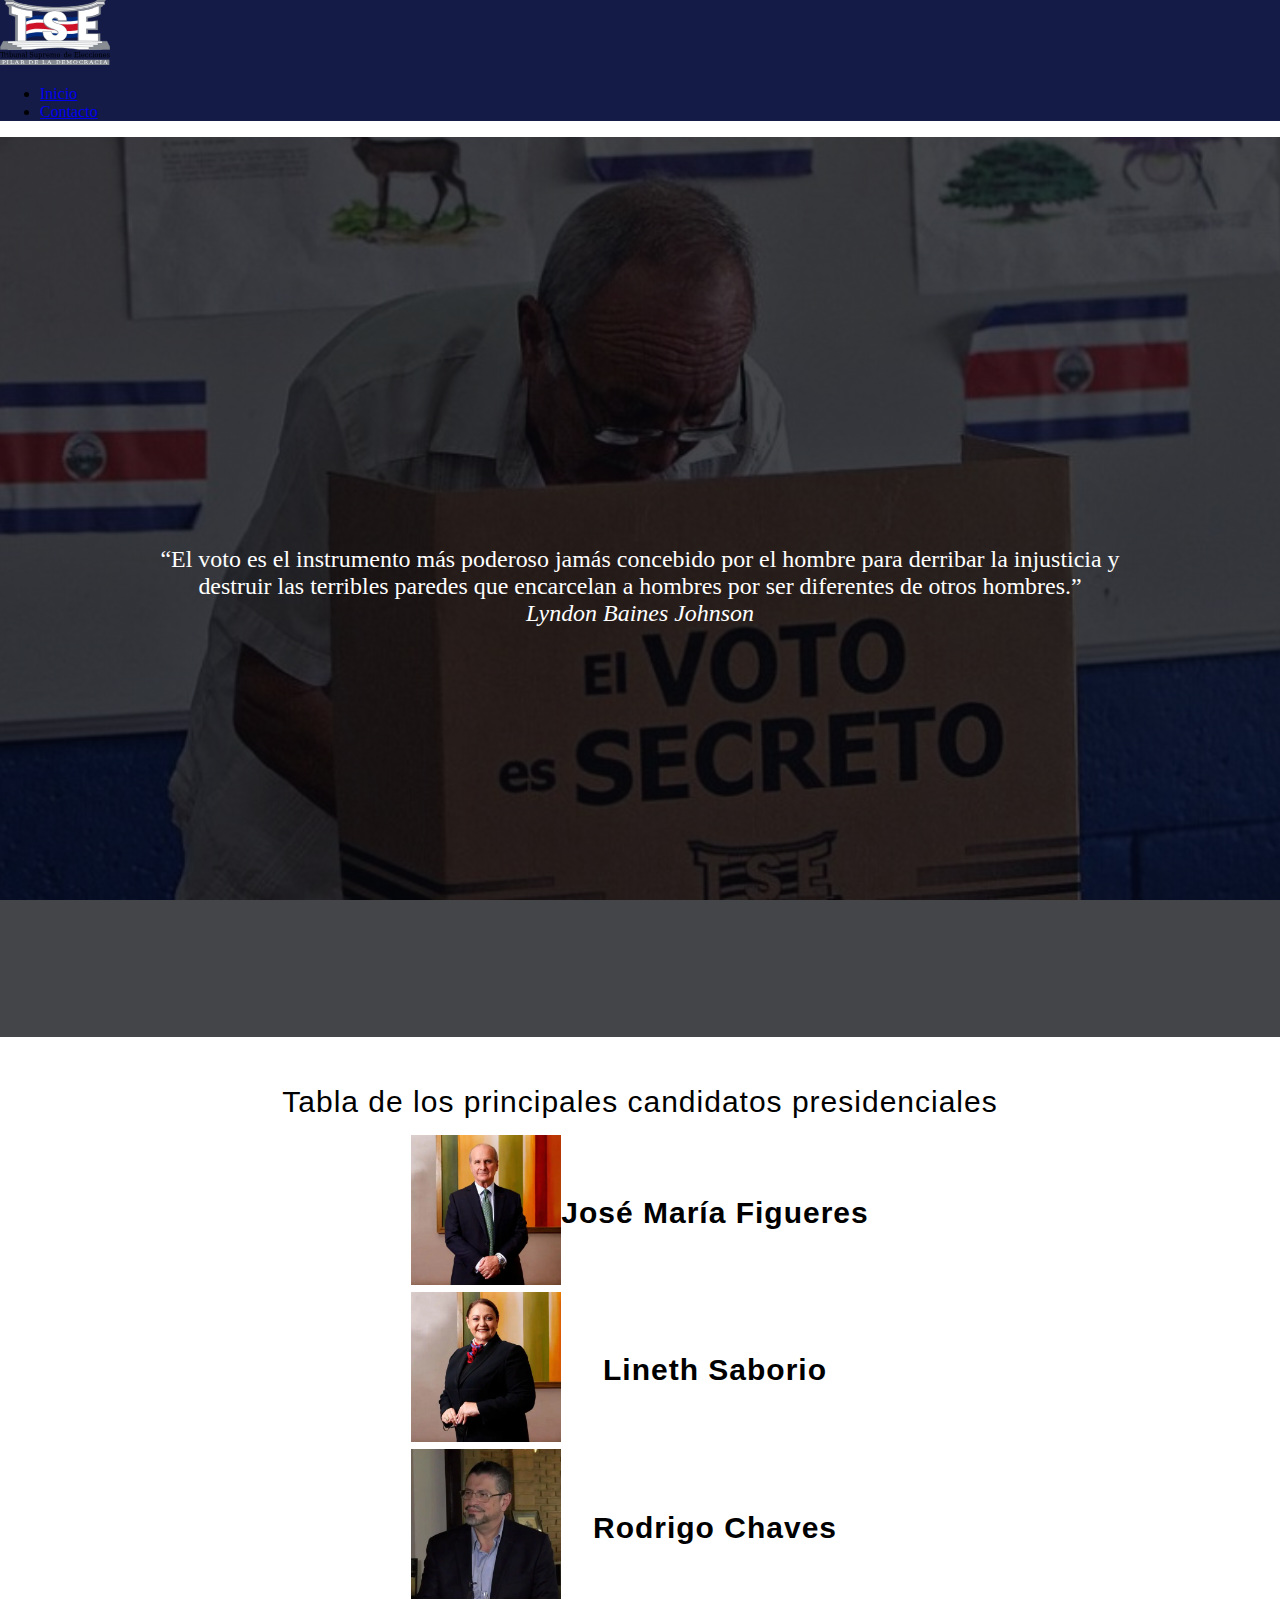
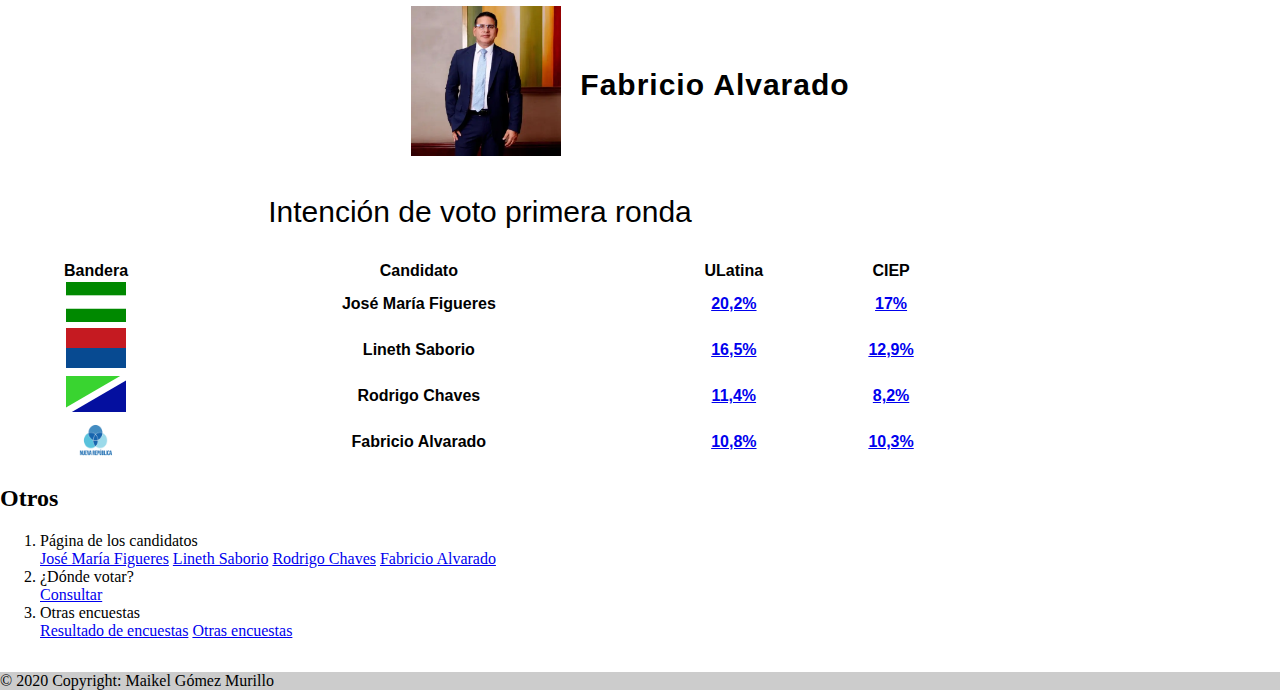
<file: index.html>
<!DOCTYPE html>
<html lang="en">
  <head>
    <meta charset="utf-8" />
    <meta name="viewport" content="width=device-width, initial-scale=1" />
    <meta
      name="description"
      content="Descripción de los candidatos por la presidencia de Costa Rica para el periodo 2022 así como tambien el resultado de encuestas de intención de voto"
    />
    <meta name="author" content="Maikel Gomez Murillo" />
    <link rel="icon" href="img/tribunallogo.svg" />
    <title>Eleciones Presidenciales</title>
    <link
      href="https://cdn.jsdelivr.net/npm/bootstrap@5.2.1/dist/css/bootstrap.min.css"
      rel="stylesheet"
      integrity="sha384-iYQeCzEYFbKjA/T2uDLTpkwGzCiq6soy8tYaI1GyVh/UjpbCx/TYkiZhlZB6+fzT"
      crossorigin="anonymous"
    />
    <link rel="stylesheet" href="./css/style.css" />
  </head>
  <body>
    <header id="header container-fluid">
      <nav class="navbar navbar-expand-sm">
        <div class="container-fluid">
          <img src="img/tribunallogo.svg" alt="" width="110" />

          <ul class="navbar-nav">
            <li class="nav-item">
              <a href="index.html" class="nav-link text-white">Inicio</a>
            </li>
            <li class="nav-item">
              <a href="index.html#footer" class="nav-link text-white"
                >Contacto</a
              >
            </li>
          </ul>
        </div>
      </nav>
    </header>

    <main>
      <div class="container-fluid container-hero bg-blue">
        <div class="hero-image row">
          <div class="wrap-texto col">
            <blockquote
              cite="https://www.mundifrases.com/tema/voto/"
              class="frase"
            >
              “El voto es el instrumento más poderoso jamás concebido por el
              hombre para derribar la injusticia y destruir las terribles
              paredes que encarcelan a hombres por ser diferentes de otros
              hombres.”
            </blockquote>
            <cite class="frase">Lyndon Baines Johnson</cite>
          </div>
        </div>
      </div>

      <div
        class="container-sm container-candidatos w-100 d-flex justify-content-center"
      >
        <div class="table">
          <table class="table-responsive table-candidatos">
            <caption>
              Tabla de los principales candidatos presidenciales
            </caption>
            <tbody>
              <tr>
                <th>
                  <img src="./img/josemariafigueres.webp" alt="" width="150" />
                </th>
                <th>José María Figueres</th>
              </tr>

              <tr>
                <th>
                  <img src="./img/lineth.webp" alt="" width="150" />
                </th>
                <th>Lineth Saborio</th>
              </tr>

              <tr>
                <th>
                  <img src="img/rodrigochaves.webp" alt="" width="150" />
                </th>
                <th>Rodrigo Chaves</th>
              </tr>

              <tr>
                <th>
                  <img src="./img/fabricioalvarado.webp" alt="" width="150" />
                </th>
                <th>Fabricio Alvarado</th>
              </tr>
            </tbody>
          </table>
        </div>
      </div>

      <div
        class="container container-encuesta w-100 d-flex justify-content-center"
      >
        <table class="table table-encuesta">
          <caption>
            Intención de voto primera ronda
          </caption>
          <thead class="table-dark">
            <tr>
              <th scope="col">Bandera</th>
              <th scope="col">Candidato</th>
              <th scope="col">ULatina</th>
              <th scope="col">CIEP</th>
            </tr>
          </thead>
          <tbody>
            <tr>
              <th scope="row">
                <img
                  src="./img/banderaliberacion.png"
                  alt=""
                  width="60"
                  height="40"
                />
              </th>
              <th>José María Figueres</th>
              <th>
                <a
                  href="https://www.ulatina.ac.cr/area-de-investigacion/grupos-de-investigacion/centro-medicion-de-opinion/intencion-voto-2022"
                  target="_blank"
                  rel=""
                  >20,2%</a
                >
              </th>
              <th>
                <a
                  href="https://www.ucr.ac.cr/noticias/2022/02/02/encuesta-ciep-ucr-revela-menor-indecision-y-confirma-proyecciones-sobre-aspirantes-a-segunda-ronda.html"
                  target="_blank"
                  rel=""
                  >17%</a
                >
              </th>
            </tr>

            <tr>
              <th scope="row">
                <img
                  src="./img/banderasocialcristiana.png"
                  alt=""
                  width="60"
                  height="40"
                />
              </th>
              <th>Lineth Saborio</th>
              <th>
                <a
                  href="https://www.ulatina.ac.cr/area-de-investigacion/grupos-de-investigacion/centro-medicion-de-opinion/intencion-voto-2022"
                  target="_blank"
                  rel=""
                  >16,5%</a
                >
              </th>
              <th>
                <a
                  href="https://www.ucr.ac.cr/noticias/2022/02/02/encuesta-ciep-ucr-revela-menor-indecision-y-confirma-proyecciones-sobre-aspirantes-a-segunda-ronda.html"
                  target="_blank"
                  rel=""
                  >12,9%</a
                >
              </th>
            </tr>

            <tr>
              <th>
                <img
                  src="./img/banderaprogresosocial.svg"
                  alt=""
                  width="60"
                  height="40"
                />
              </th>
              <th>Rodrigo Chaves</th>
              <th>
                <a
                  href="https://www.ulatina.ac.cr/area-de-investigacion/grupos-de-investigacion/centro-medicion-de-opinion/intencion-voto-2022"
                  target="_blank"
                  rel=""
                  >11,4%</a
                >
              </th>
              <th>
                <a
                  href="https://www.ucr.ac.cr/noticias/2022/02/02/encuesta-ciep-ucr-revela-menor-indecision-y-confirma-proyecciones-sobre-aspirantes-a-segunda-ronda.html"
                  target="_blank"
                  rel=""
                  >8,2%</a
                >
              </th>
            </tr>

            <tr>
              <th>
                <img
                  src="./img/banderanuevarepublica.png"
                  alt=""
                  width="60"
                  height="40"
                />
              </th>
              <th>Fabricio Alvarado</th>
              <th>
                <a
                  href="https://www.ulatina.ac.cr/area-de-investigacion/grupos-de-investigacion/centro-medicion-de-opinion/intencion-voto-2022"
                  target="_blank"
                  rel=""
                  >10,8%</a
                >
              </th>
              <th>
                <a
                  href="https://www.ucr.ac.cr/noticias/2022/02/02/encuesta-ciep-ucr-revela-menor-indecision-y-confirma-proyecciones-sobre-aspirantes-a-segunda-ronda.html"
                  target="_blank"
                  rel=""
                  >10,3%</a
                >
              </th>
            </tr>
          </tbody>
        </table>
      </div>

      <div class="container container-lista w-75">
        <h2>Otros</h2>

        <ol class="list-group list-group-numbered w-100 lista-otros">
          <li
            class="list-group-item d-flex justify-content-between align-items-start"
          >
            <div class="ms-2 me-auto">
              <div class="fw-bold">Página de los candidatos</div>
              <a href="figueres.html" target="_blank" rel="" class="nav-link"
                >José María Figueres</a
              >
              <a href="lineth.html" target="_blank" rel="" class="nav-link"
                >Lineth Saborio</a
              >
              <a href="rodrigo.html" target="_blank" rel="" class="nav-link"
                >Rodrigo Chaves</a
              >
              <a href="fabricio.html" target="_blank" rel="" class="nav-link"
                >Fabricio Alvarado</a
              >
            </div>
          </li>
          <li
            class="list-group-item d-flex justify-content-between align-items-start"
          >
            <div class="ms-2 me-auto">
              <div class="fw-bold">¿Dónde votar?</div>
              <a
                href="https://www.tse.go.cr/dondevotar/"
                target="_blank"
                rel=""
                class="nav-link"
                >Consultar</a
              >
            </div>
          </li>
          <li
            class="list-group-item d-flex justify-content-between align-items-start"
          >
            <div class="ms-2 me-auto">
              <div class="fw-bold">Otras encuestas</div>
              <a
                href="encuestas.html"
                target="_blank"
                rel="noopener noreferrer"
                class="nav-link"
                >Resultado de encuestas</a
              >
              <a
                href="https://es.wikipedia.org/wiki/Anexo:Sondeos_de_las_elecciones_presidenciales_de_Costa_Rica_de_2022"
                target="_blank"
                class="nav-link"
                >Otras encuestas</a
              >
            </div>
          </li>
        </ol>
      </div>
    </main>

    <footer id="footer" class="bg-light text-center text-lg-start">
      <div class="text-center p-3" style="background-color: rgba(0, 0, 0, 0.2)">
        © 2020 Copyright:
        <span class="text-dark">Maikel Gómez Murillo</span>
      </div>
    </footer>

    <script
      src="https://cdn.jsdelivr.net/npm/bootstrap@5.2.1/dist/js/bootstrap.bundle.min.js"
      integrity="sha384-u1OknCvxWvY5kfmNBILK2hRnQC3Pr17a+RTT6rIHI7NnikvbZlHgTPOOmMi466C8"
      crossorigin="anonymous"
    ></script>
  </body>
</html>
</file>
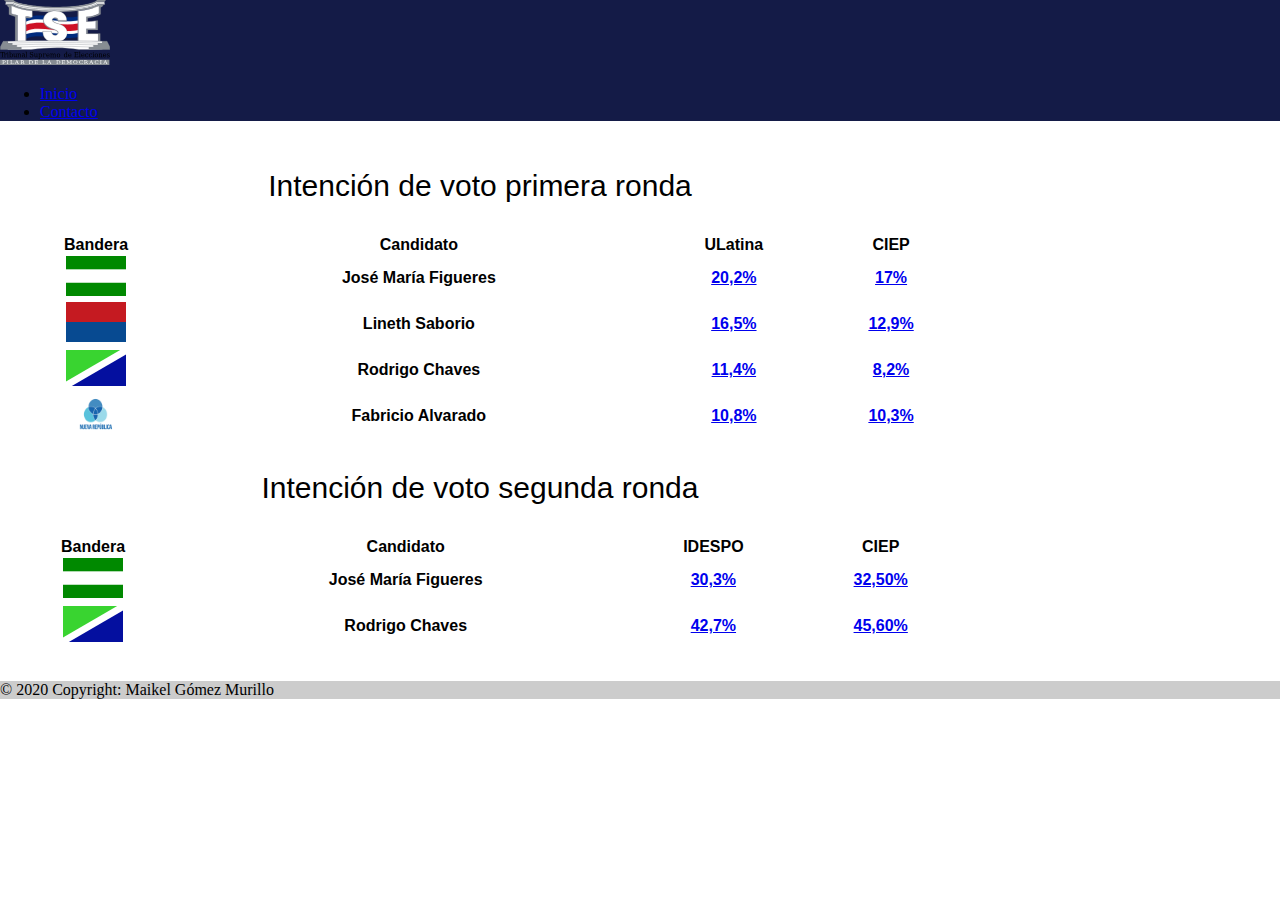
<file: encuestas.html>
<!DOCTYPE html>
<html lang="en">
  <head>
    <meta charset="utf-8" />
    <meta name="viewport" content="width=device-width, initial-scale=1" />
    <title>Intencion de voto presidencial 2022</title>
    <meta
      name="description"
      content="Tabla que muestra el resultado de intencion de votop por la presidencia del 2022"
    />
    <meta name="author" content="Maikel Gomez Murillo" />
    <link rel="icon" href="img/tribunallogo.svg" />
    <link
      href="https://cdn.jsdelivr.net/npm/bootstrap@5.2.1/dist/css/bootstrap.min.css"
      rel="stylesheet"
      integrity="sha384-iYQeCzEYFbKjA/T2uDLTpkwGzCiq6soy8tYaI1GyVh/UjpbCx/TYkiZhlZB6+fzT"
      crossorigin="anonymous"
    />
    <link rel="stylesheet" href="./css/style.css" />
  </head>
  <body>
    <header id="header container-fluid">
      <nav class="navbar navbar-expand-sm">
        <div class="container-fluid">
          <img src="./img/tribunallogo.svg" alt="" width="110" />

          <ul class="navbar-nav">
            <li class="nav-item">
              <a href="index.html" class="nav-link text-white">Inicio</a>
            </li>
            <li class="nav-item">
              <a href="index.html#footer" class="nav-link text-white"
                >Contacto</a
              >
            </li>
          </ul>
        </div>
      </nav>
    </header>

    <main>
      <div
        class="container container-encuesta w-100 d-flex justify-content-center"
      >
        <table class="table table-encuesta">
          <caption>
            Intención de voto primera ronda
          </caption>
          <thead class="table-dark">
            <tr>
              <th scope="col">Bandera</th>
              <th scope="col">Candidato</th>
              <th scope="col">ULatina</th>
              <th scope="col">CIEP</th>
            </tr>
          </thead>
          <tbody>
            <tr>
              <th scope="row">
                <img
                  src="./img/banderaliberacion.png"
                  alt=""
                  width="60"
                  height="40"
                />
              </th>
              <th>José María Figueres</th>
              <th>
                <a
                  href="https://www.ulatina.ac.cr/area-de-investigacion/grupos-de-investigacion/centro-medicion-de-opinion/intencion-voto-2022"
                  target="_blank"
                  rel=""
                  >20,2%</a
                >
              </th>
              <th>
                <a
                  href="https://www.ucr.ac.cr/noticias/2022/02/02/encuesta-ciep-ucr-revela-menor-indecision-y-confirma-proyecciones-sobre-aspirantes-a-segunda-ronda.html"
                  target="_blank"
                  rel=""
                  >17%</a
                >
              </th>
            </tr>

            <tr>
              <th scope="row">
                <img
                  src="./img/banderasocialcristiana.png"
                  alt=""
                  width="60"
                  height="40"
                />
              </th>
              <th>Lineth Saborio</th>
              <th>
                <a
                  href="https://www.ulatina.ac.cr/area-de-investigacion/grupos-de-investigacion/centro-medicion-de-opinion/intencion-voto-2022"
                  target="_blank"
                  rel=""
                  >16,5%</a
                >
              </th>
              <th>
                <a
                  href="https://www.ucr.ac.cr/noticias/2022/02/02/encuesta-ciep-ucr-revela-menor-indecision-y-confirma-proyecciones-sobre-aspirantes-a-segunda-ronda.html"
                  target="_blank"
                  rel=""
                  >12,9%</a
                >
              </th>
            </tr>

            <tr>
              <th>
                <img
                  src="./img/banderaprogresosocial.svg"
                  alt=""
                  width="60"
                  height="40"
                />
              </th>
              <th>Rodrigo Chaves</th>
              <th>
                <a
                  href="https://www.ulatina.ac.cr/area-de-investigacion/grupos-de-investigacion/centro-medicion-de-opinion/intencion-voto-2022"
                  target="_blank"
                  rel=""
                  >11,4%</a
                >
              </th>
              <th>
                <a
                  href="https://www.ucr.ac.cr/noticias/2022/02/02/encuesta-ciep-ucr-revela-menor-indecision-y-confirma-proyecciones-sobre-aspirantes-a-segunda-ronda.html"
                  target="_blank"
                  rel=""
                  >8,2%</a
                >
              </th>
            </tr>

            <tr>
              <th>
                <img
                  src="./img/banderanuevarepublica.png"
                  alt=""
                  width="60"
                  height="40"
                />
              </th>
              <th>Fabricio Alvarado</th>
              <th>
                <a
                  href="https://www.ulatina.ac.cr/area-de-investigacion/grupos-de-investigacion/centro-medicion-de-opinion/intencion-voto-2022"
                  target="_blank"
                  rel=""
                  >10,8%</a
                >
              </th>
              <th>
                <a
                  href="https://www.ucr.ac.cr/noticias/2022/02/02/encuesta-ciep-ucr-revela-menor-indecision-y-confirma-proyecciones-sobre-aspirantes-a-segunda-ronda.html"
                  target="_blank"
                  rel=""
                  >10,3%</a
                >
              </th>
            </tr>
          </tbody>
        </table>
      </div>

      <div
        class="container container-encuesta w-100 d-flex justify-content-center"
      >
        <table class="table table-encuesta">
          <caption>
            Intención de voto segunda ronda
          </caption>
          <thead class="table-dark">
            <tr>
              <th scope="col">Bandera</th>
              <th scope="col">Candidato</th>
              <th scope="col">IDESPO</th>
              <th scope="col">CIEP</th>
            </tr>
          </thead>
          <tbody>
            <tr>
              <th scope="row">
                <img
                  src="./img/banderaliberacion.png"
                  alt=""
                  width="60"
                  height="40"
                />
              </th>
              <th>José María Figueres</th>
              <th>
                <a
                  href="https://www.elmundo.cr/costa-rica/encuesta-idespo-chaves-supera-por-124-a-jose-maria-figueres/"
                  target="_blank"
                  rel=""
                  >30,3%</a
                >
              </th>
              <th>
                <a
                  href="https://columbia.co.cr/nueva-encuesta-da-ventaja-a-rodrigo-chaves-y-destaca-voto-en-contra-a-figueres/"
                  target="_blank"
                  rel=""
                  >32,50%</a
                >
              </th>
            </tr>

            <tr>
              <th>
                <img
                  src="./img/banderaprogresosocial.svg"
                  alt=""
                  width="60"
                  height="40"
                />
              </th>
              <th>Rodrigo Chaves</th>
              <th>
                <a
                  href="https://www.elmundo.cr/costa-rica/encuesta-idespo-chaves-supera-por-124-a-jose-maria-figueres/"
                  target="_blank"
                  rel=""
                  >42,7%</a
                >
              </th>
              <th>
                <a
                  href="https://columbia.co.cr/nueva-encuesta-da-ventaja-a-rodrigo-chaves-y-destaca-voto-en-contra-a-figueres/"
                  target="_blank"
                  rel=""
                  >45,60%</a
                >
              </th>
            </tr>
          </tbody>
        </table>
      </div>
    </main>

    <footer id="footer" class="bg-light text-center text-lg-start">
      <div class="text-center p-3" style="background-color: rgba(0, 0, 0, 0.2)">
        © 2020 Copyright:
        <span class="text-dark">Maikel Gómez Murillo</span>
      </div>
    </footer>

    <script
      src="https://cdn.jsdelivr.net/npm/bootstrap@5.2.1/dist/js/bootstrap.bundle.min.js"
      integrity="sha384-u1OknCvxWvY5kfmNBILK2hRnQC3Pr17a+RTT6rIHI7NnikvbZlHgTPOOmMi466C8"
      crossorigin="anonymous"
    ></script>
  </body>
</html>
</file>
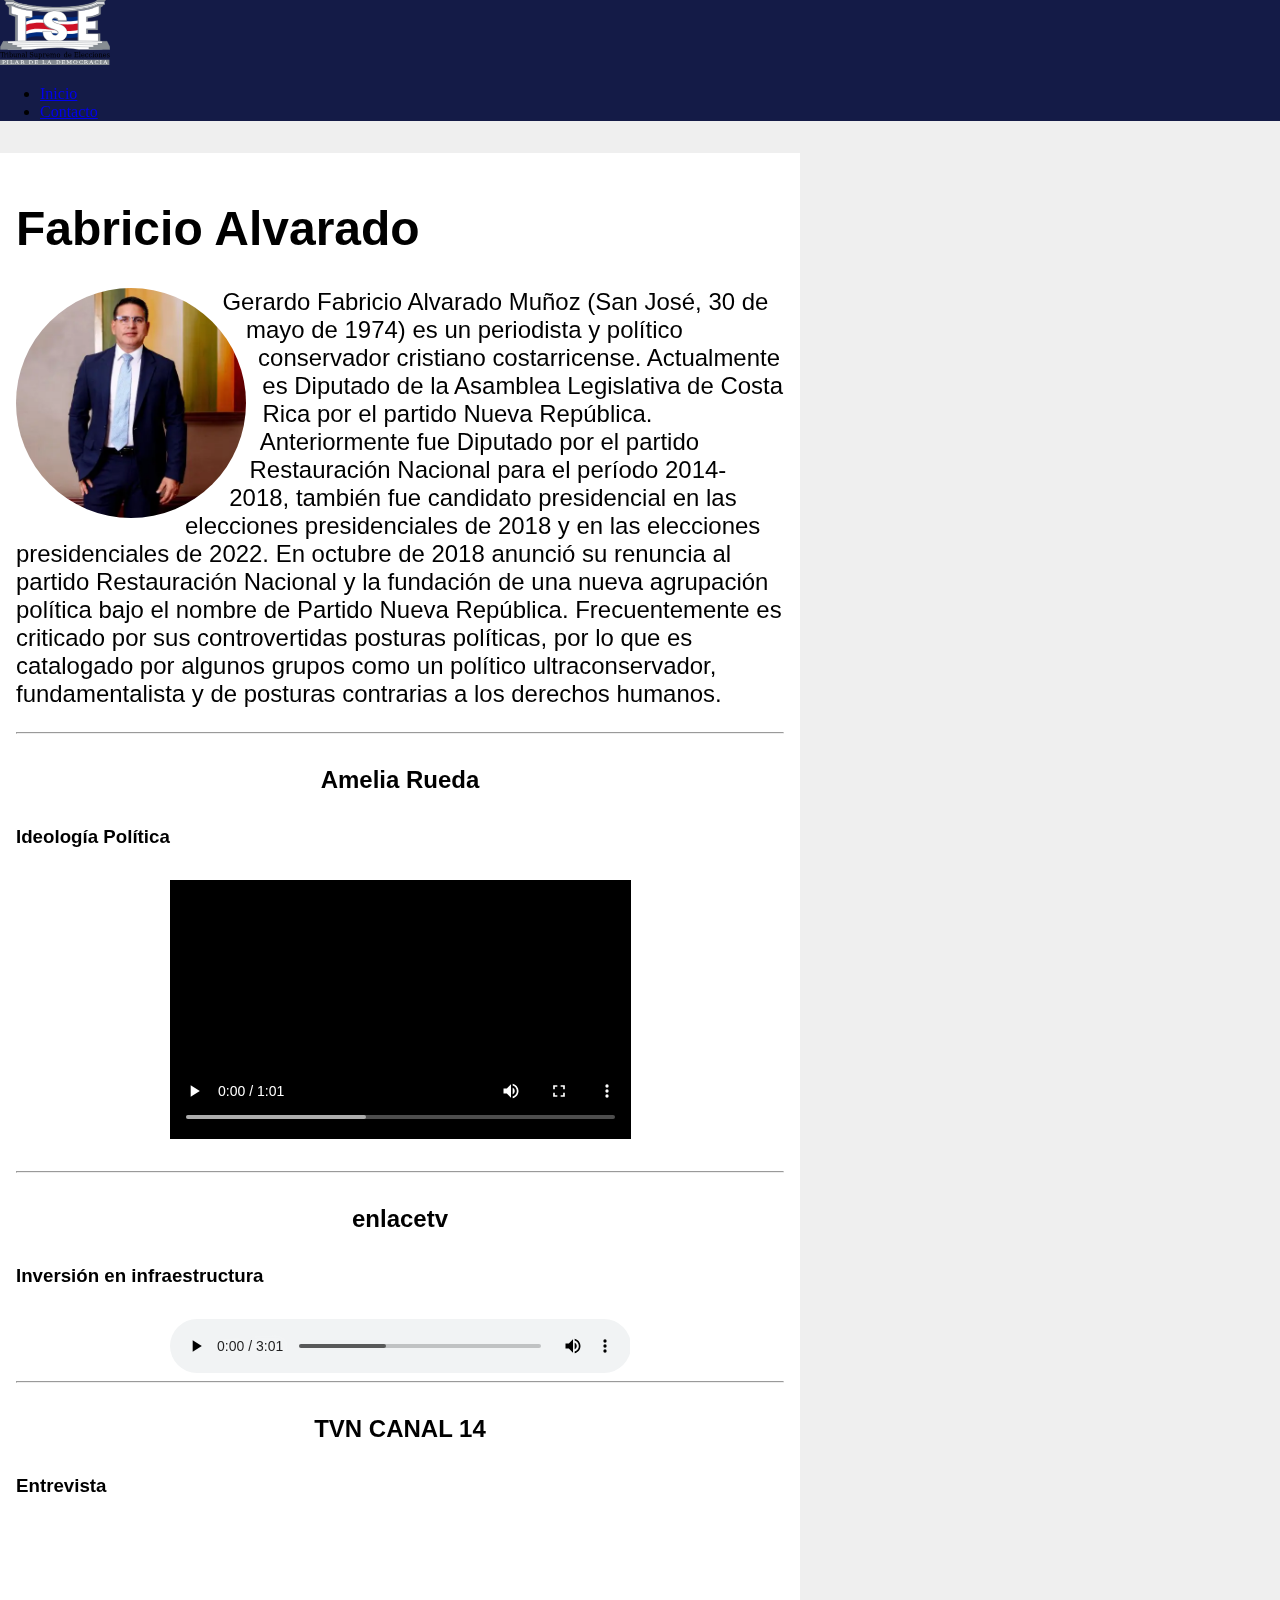
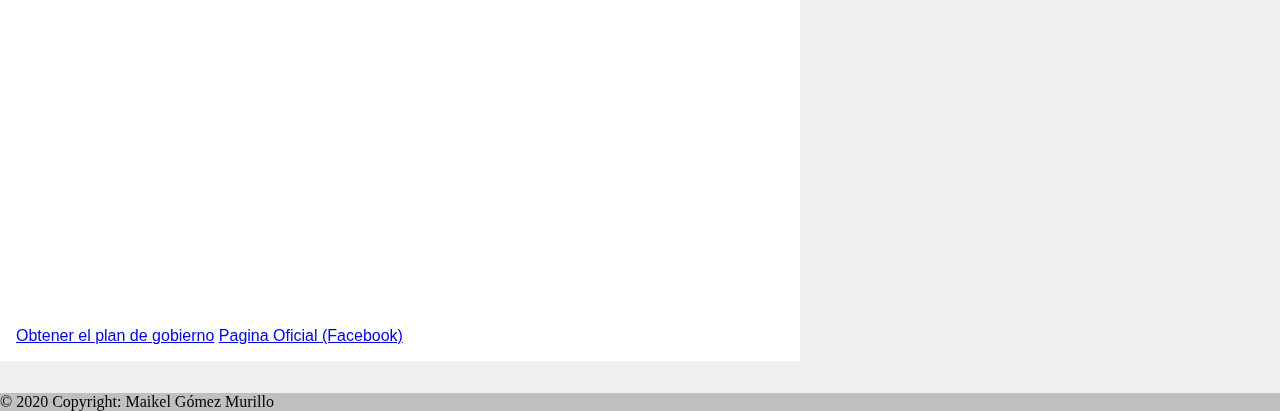
<file: fabricio.html>
<!DOCTYPE html>
<html lang="en">
  <head>
    <meta charset="utf-8" />
    <meta name="viewport" content="width=device-width, initial-scale=1" />
    <meta />
    <title>Fabricio Alvarado</title>
    <meta
      name="description"
      content="Descripción de Fabricio Alvarado como candidato presidencial, su ideología, partido político, plan de gobierno 2022 y contacto"
    />
    <meta name="author" content="Maikel Gomez Murillo" />
    <link rel="icon" href="img/tribunallogo.svg" />
    <link
      href="https://cdn.jsdelivr.net/npm/bootstrap@5.2.1/dist/css/bootstrap.min.css"
      rel="stylesheet"
      integrity="sha384-iYQeCzEYFbKjA/T2uDLTpkwGzCiq6soy8tYaI1GyVh/UjpbCx/TYkiZhlZB6+fzT"
      crossorigin="anonymous"
    />
    <link rel="stylesheet" href="./css/style.css" />
    <link rel="stylesheet" href="./css/stylecandidato.css" />
  </head>
  <body>
    <header id="header">
      <!-- NAVBAR -->
      <nav class="navbar navbar-expand-sm">
        <div class="container-fluid">
          <img
            class="img-fluid"
            src="./img/tribunallogo.svg"
            alt="Responsive image"
            width="110"
          />

          <ul class="navbar-nav">
            <li class="nav-item">
              <a href="index.html" class="nav-link text-white">Inicio</a>
            </li>
            <li class="nav-item">
              <a href="fabricio.html#footer" class="nav-link text-white"
                >Contacto</a
              >
            </li>
          </ul>
        </div>
      </nav>
    </header>
    <main>
      <div class="container w-50 container-principal">
        <div class="inicio">
          <h1>Fabricio Alvarado</h1>
          <img class="foto" src="./img/fabricioalvarado.webp" alt="" />
          <p>
            Gerardo Fabricio Alvarado Muñoz (San José, 30 de mayo de 1974) es un
            periodista y político conservador cristiano costarricense.
            Actualmente es Diputado de la Asamblea Legislativa de Costa Rica por
            el partido Nueva República. Anteriormente fue Diputado por el
            partido Restauración Nacional para el período 2014-2018, también fue
            candidato presidencial en las elecciones presidenciales de 2018 y en
            las elecciones presidenciales de 2022. En octubre de 2018 anunció su
            renuncia al partido Restauración Nacional y la fundación de una
            nueva agrupación política bajo el nombre de Partido Nueva República.
            Frecuentemente es criticado por sus controvertidas posturas
            políticas, por lo que es catalogado por algunos grupos como un
            político ultraconservador, fundamentalista y de posturas contrarias
            a los derechos humanos.
          </p>
        </div>

        <div class="multimedia d-flex flex-column justify-content-center">
          <hr />
          <h2 class="text-muted">Amelia Rueda</h2>
          <h3 class="text-info">Ideología Política</h3>
          <video
            class="video"
            controls
            src="./multimedia/videofabricio.mp4"
            type="video/mp4"
          >
            Tu navegador no es compatible
          </video>
          <hr />
          <h2 class="text-muted">enlacetv</h2>
          <h3 class="text-info">Inversión en infraestructura</h3>
          <audio class="audio" controls src="./multimedia/audiofabricio.mp3">
            Tu navegador no es compatible
          </audio>
          <hr />
          <h2 class="text-muted">TVN CANAL 14</h2>
          <h3 class="text-info">Entrevista</h3>
          <iframe
            width="560"
            height="315"
            src="https://www.youtube.com/embed/uveKcgCwjqI"
            title="YouTube video player"
            frameborder="0"
            allow="accelerometer; autoplay; clipboard-write; encrypted-media; gyroscope; picture-in-picture"
            allowfullscreen
          ></iframe>
        </div>

        <div class="plan-gobierno d-flex justify-content-between">
          <a
            href="https://www.elmundo.cr/wp-content/uploads/2018/01/Fabricio-Alvarado.pdf"
            target="_blank"
            rel="plan-gobierno-2022"
            >Obtener el plan de gobierno</a
          >
          <a
            href="https://es-la.facebook.com/FabricioAlvaradoCostaRica/"
            target="_blank"
            rel="Página del candidato"
          >
            Pagina Oficial (Facebook)
          </a>
        </div>
      </div>
    </main>
    <footer id="footer" class="bg-light text-center text-lg-start">
      <!-- Copyright -->
      <div class="text-center p-3" style="background-color: rgba(0, 0, 0, 0.2)">
        © 2020 Copyright:
        <span class="text-dark">Maikel Gómez Murillo</span>
      </div>
      <!-- Copyright -->
    </footer>
  </body>
</html>
</file>
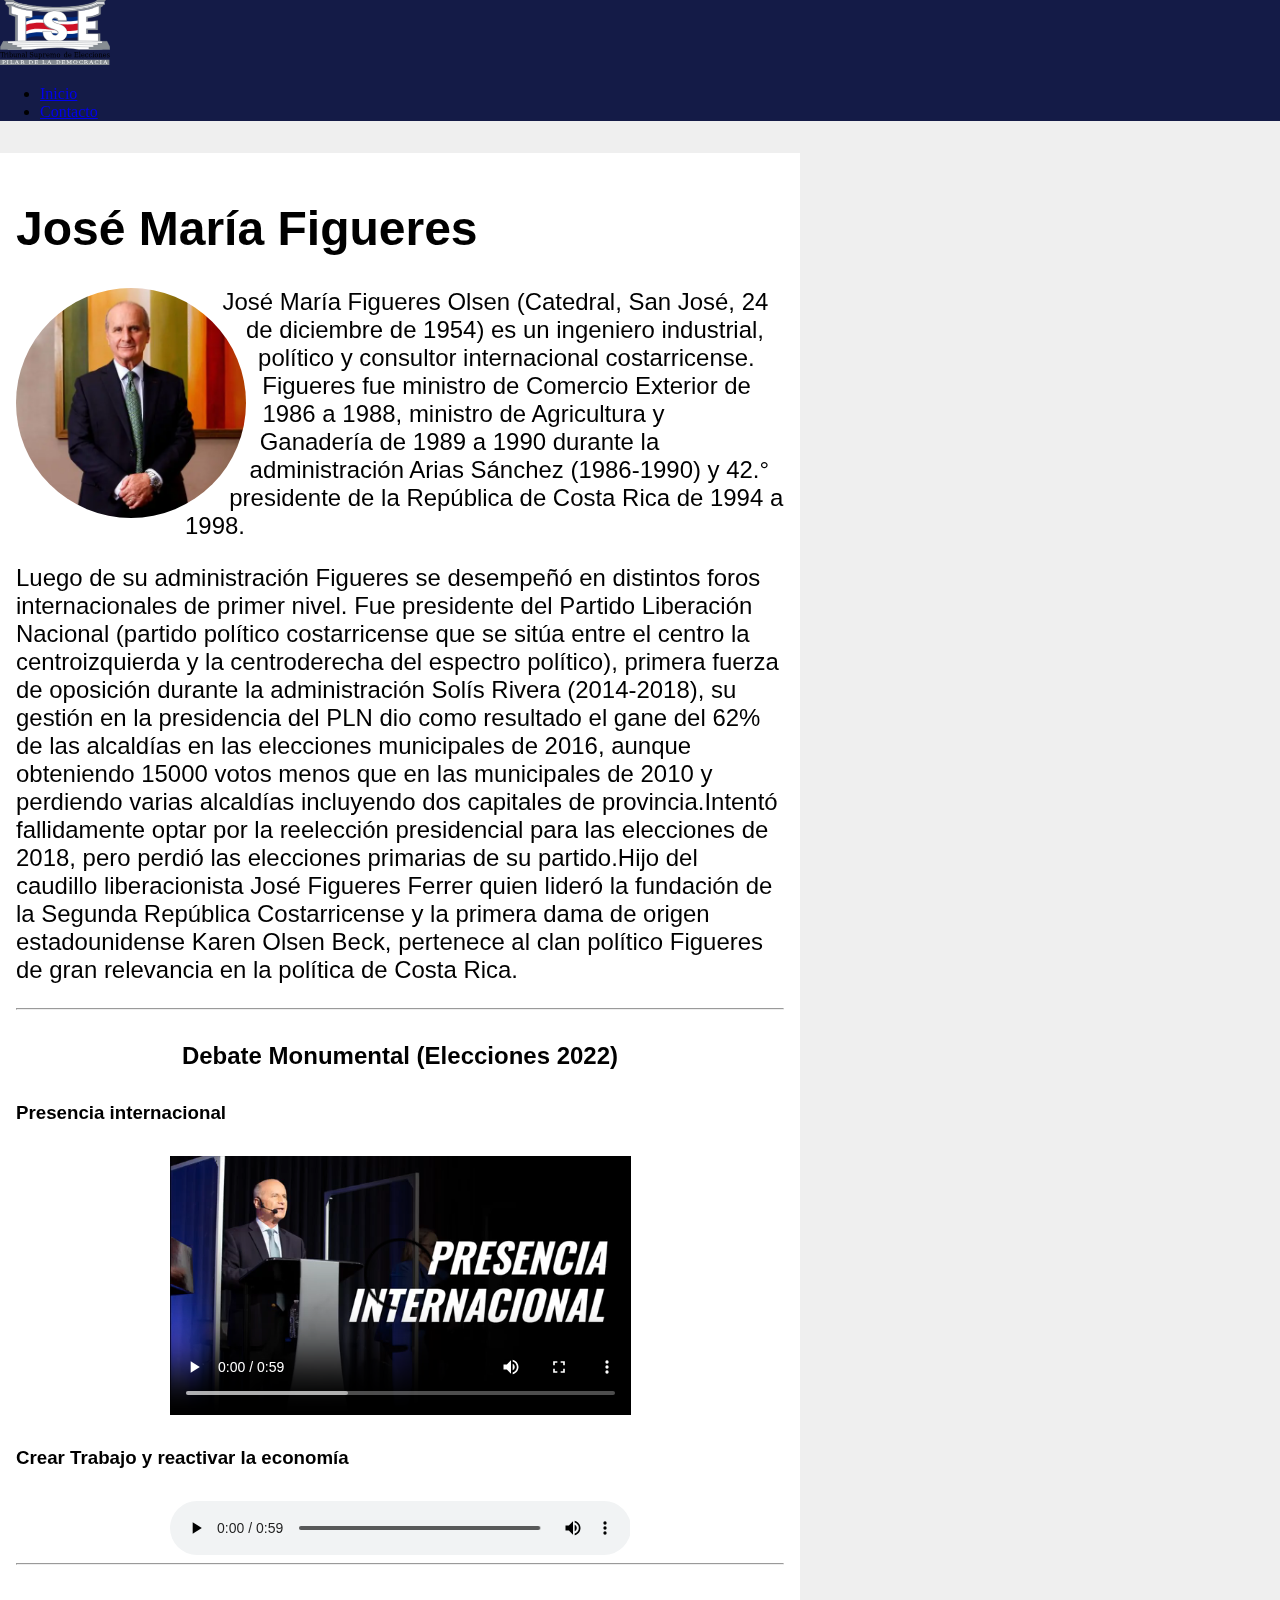
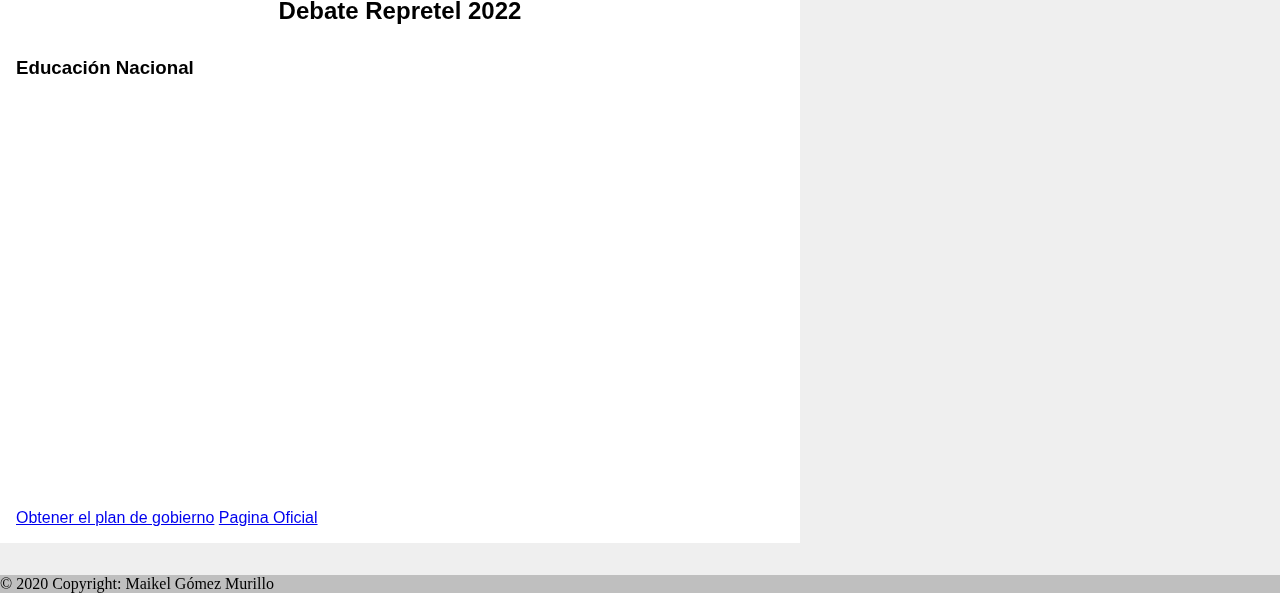
<file: figueres.html>
<!DOCTYPE html>
<html lang="en">
  <head>
    <meta charset="utf-8" />
    <meta name="viewport" content="width=device-width, initial-scale=1" />
    <title>José María Figueres</title>
    <meta
      name="description"
      content="Descripción de José María Figueres como candidato presidencial, su ideología, partido político, plan de gobierno 2022 y contacto"
    />
    <meta name="author" content="Maikel Gomez Murillo" />
    <link rel="icon" href="img/tribunallogo.svg" />
    <link
      href="https://cdn.jsdelivr.net/npm/bootstrap@5.2.1/dist/css/bootstrap.min.css"
      rel="stylesheet"
      integrity="sha384-iYQeCzEYFbKjA/T2uDLTpkwGzCiq6soy8tYaI1GyVh/UjpbCx/TYkiZhlZB6+fzT"
      crossorigin="anonymous"
    />
    <link rel="stylesheet" href="./css/style.css" />
    <link rel="stylesheet" href="./css/stylecandidato.css" />
  </head>
  <body>
    <header id="header">
      <!-- NAVBAR -->
      <nav class="navbar navbar-expand-sm">
        <div class="container-fluid">
          <img src="./img/tribunallogo.svg" width="110" />

          <ul class="navbar-nav">
            <li class="nav-item">
              <a href="index.html" class="nav-link text-white">Inicio</a>
            </li>
            <li class="nav-item">
              <a href="figueres.html#footer" class="nav-link text-white"
                >Contacto</a
              >
            </li>
          </ul>
        </div>
      </nav>
    </header>
    <main>
      <div class="container w-50 container-principal">
        <div class="inicio">
          <h1>José María Figueres</h1>
          <img
            class="foto img-fluid"
            src="./img/josemariafigueres.webp"
            alt="Responsive image"
          />
          <p>
            José María Figueres Olsen (Catedral, San José, 24 de diciembre de
            1954) es un ingeniero industrial, político y consultor internacional
            costarricense. Figueres fue ministro de Comercio Exterior de 1986 a
            1988, ministro de Agricultura y Ganadería de 1989 a 1990 durante la
            administración Arias Sánchez (1986-1990) y 42.° presidente de la
            República de Costa Rica de 1994 a 1998.
          </p>
          <p>
            Luego de su administración Figueres se desempeñó en distintos foros
            internacionales de primer nivel. Fue presidente del Partido
            Liberación Nacional (partido político costarricense que se sitúa
            entre el centro la centroizquierda y la centroderecha del espectro
            político), primera fuerza de oposición durante la administración
            Solís Rivera (2014-2018), su gestión en la presidencia del PLN dio
            como resultado el gane del 62% de las alcaldías en las elecciones
            municipales de 2016, aunque obteniendo 15000 votos menos que en las
            municipales de 2010 y perdiendo varias alcaldías incluyendo dos
            capitales de provincia.Intentó fallidamente optar por la reelección
            presidencial para las elecciones de 2018, pero perdió las elecciones
            primarias de su partido.Hijo del caudillo liberacionista José
            Figueres Ferrer quien lideró la fundación de la Segunda República
            Costarricense y la primera dama de origen estadounidense Karen Olsen
            Beck, pertenece al clan político Figueres de gran relevancia en la
            política de Costa Rica.
          </p>
        </div>

        <div class="multimedia d-flex flex-column justify-content-center">
          <hr />
          <h2 class="text-muted">Debate Monumental (Elecciones 2022)</h2>
          <h3 class="text-info">Presencia internacional</h3>
          <video
            class="video"
            controls
            src="./multimedia/videofiguerres.mp4"
            type="video/mp4"
          >
            Tu navegador no es compatible
          </video>
          <h3 class="text-info">Crear Trabajo y reactivar la economía</h3>
          <audio class="audio" controls src="./multimedia/audiofiguerres.mp3">
            Tu navegador no es compatible
          </audio>
          <hr />
          <h2 class="text-muted">Debate Repretel 2022</h2>
          <h3 class="text-info">Educación Nacional</h3>
          <iframe
            class=""
            width="560"
            height="315"
            src="https://www.youtube.com/embed/nDahPndhh1Y"
            title="YouTube video player"
            frameborder="0"
            allow="accelerometer; autoplay; clipboard-write; encrypted-media; gyroscope; picture-in-picture"
            allowfullscreen
          ></iframe>
        </div>

        <div class="plan-gobierno d-flex justify-content-between">
          <a
            href="https://radios.ucr.ac.cr/wp-content/uploads/2021/10/PLN-Plan-de-Gobierno.pdf"
            target="_blank"
            rel="plan-gobierno-2022"
            >Obtener el plan de gobierno</a
          >
          <a
            href="https://www.figueres.cr/es-cr/"
            target="_blank"
            rel="Página del candidato"
          >
            Pagina Oficial
          </a>
        </div>
      </div>
    </main>
    <footer id="footer" class="bg-light text-center text-lg-start">
      <!-- Copyright -->
      <div class="text-center p-3" style="background-color: rgba(0, 0, 0, 0.2)">
        © 2020 Copyright:
        <span class="text-dark">Maikel Gómez Murillo</span>
      </div>
      <!-- Copyright -->
    </footer>
  </body>
</html>
</file>
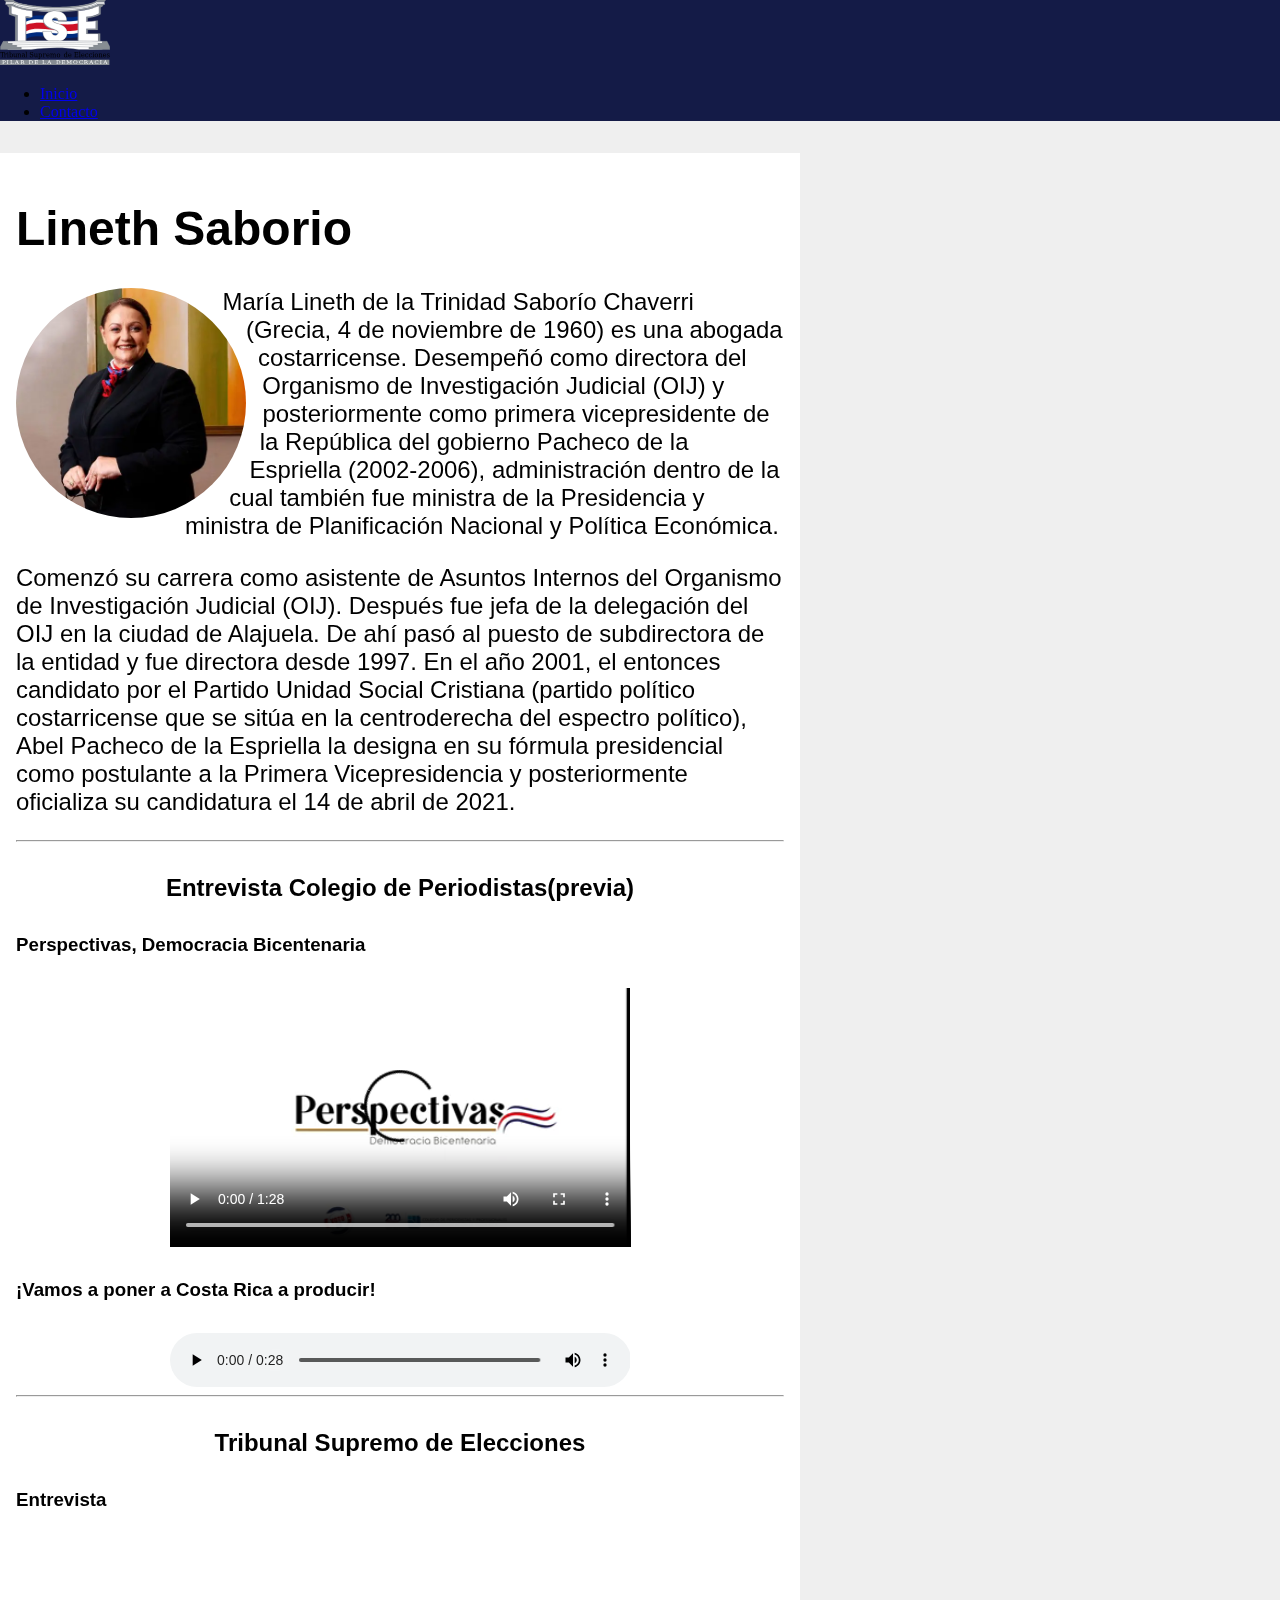
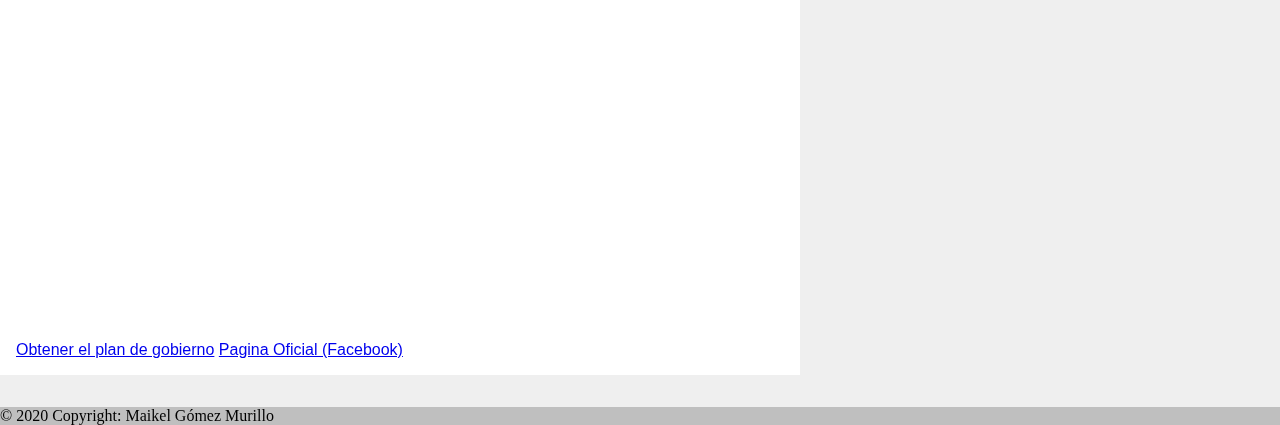
<file: lineth.html>
<!DOCTYPE html>
<html lang="en">
  <head>
    <meta charset="utf-8" />
    <meta name="viewport" content="width=device-width, initial-scale=1" />
    <title>Lineth Saborio</title>
    <meta
      name="description"
      content="Descripción de Lineth Saborio como candidato presidencial, su ideología, partido político, plan de gobierno 2022 y contacto"
    />
    <meta name="author" content="Maikel Gomez Murillo" />
    <link rel="icon" href="img/tribunallogo.svg" />
    <link
      href="https://cdn.jsdelivr.net/npm/bootstrap@5.2.1/dist/css/bootstrap.min.css"
      rel="stylesheet"
      integrity="sha384-iYQeCzEYFbKjA/T2uDLTpkwGzCiq6soy8tYaI1GyVh/UjpbCx/TYkiZhlZB6+fzT"
      crossorigin="anonymous"
    />
    <link rel="stylesheet" href="./css/style.css" />
    <link rel="stylesheet" href="./css/stylecandidato.css" />
  </head>
  <body>
    <header id="header">
      <!-- NAVBAR -->
      <nav class="navbar navbar-expand-sm">
        <div class="container-fluid">
          <img
            class="img-fluid"
            src="./img/tribunallogo.svg"
            alt="Responsive image"
            width="110"
          />

          <ul class="navbar-nav">
            <li class="nav-item">
              <a href="index.html" class="nav-link text-white">Inicio</a>
            </li>
            <li class="nav-item">
              <a href="lineth.html#footer" class="nav-link text-white"
                >Contacto</a
              >
            </li>
          </ul>
        </div>
      </nav>
    </header>
    <main>
      <div class="container w-50 container-principal">
        <div class="inicio">
          <h1>Lineth Saborio</h1>
          <img class="foto" src="./img/lineth.webp" alt="" />
          <p>
            María Lineth de la Trinidad Saborío Chaverri (Grecia, 4 de noviembre
            de 1960) es una abogada costarricense. Desempeñó como directora del
            Organismo de Investigación Judicial (OIJ) y posteriormente como
            primera vicepresidente de la República del gobierno Pacheco de la
            Espriella (2002-2006), administración dentro de la cual también fue
            ministra de la Presidencia y ministra de Planificación Nacional y
            Política Económica.
          </p>
          <p>
            Comenzó su carrera como asistente de Asuntos Internos del Organismo
            de Investigación Judicial (OIJ). Después fue jefa de la delegación
            del OIJ en la ciudad de Alajuela. De ahí pasó al puesto de
            subdirectora de la entidad y fue directora desde 1997. En el año
            2001, el entonces candidato por el Partido Unidad Social Cristiana
            (partido político costarricense que se sitúa en la centroderecha del
            espectro político), Abel Pacheco de la Espriella la designa en su
            fórmula presidencial como postulante a la Primera Vicepresidencia y
            posteriormente oficializa su candidatura el 14 de abril de 2021.
          </p>
        </div>

        <div class="multimedia d-flex flex-column justify-content-center">
          <hr />
          <h2 class="text-muted">Entrevista Colegio de Periodistas(previa)</h2>
          <h3 class="text-info">Perspectivas, Democracia Bicentenaria</h3>
          <video
            class="video"
            controls
            src="./multimedia/videolineth.mp4"
            type="video/mp4"
          >
            Tu navegador no es compatible
          </video>
          <h3 class="text-info">¡Vamos a poner a Costa Rica a producir!</h3>
          <audio class="audio" controls src="./multimedia/audiolineth.mp3">
            Tu navegador no es compatible
          </audio>
          <hr />
          <h2 class="text-muted">Tribunal Supremo de Elecciones</h2>
          <h3 class="text-info">Entrevista</h3>
          <iframe
            width="560"
            height="315"
            src="https://www.youtube.com/embed/IzFJQZR_2zU"
            title="YouTube video player"
            frameborder="0"
            allow="accelerometer; autoplay; clipboard-write; encrypted-media; gyroscope; picture-in-picture"
            allowfullscreen
          ></iframe>
        </div>

        <div class="plan-gobierno d-flex justify-content-between">
          <a
            href="https://www.tse.go.cr/fichas/static/cded048ed0596a19a6e9b5810b7c7740/6_1_204240867.pdf"
            target="_blank"
            rel="plan-gobierno-2022"
            >Obtener el plan de gobierno</a
          >
          <a
            href="https://es-la.facebook.com/LinethSaborio/"
            target="_blank"
            rel="Página de facebook"
          >
            Pagina Oficial (Facebook)
          </a>
        </div>
      </div>
    </main>
    <footer id="footer" class="bg-light text-center text-lg-start">
      <!-- Copyright -->
      <div class="text-center p-3" style="background-color: rgba(0, 0, 0, 0.2)">
        © 2020 Copyright:
        <span class="text-dark">Maikel Gómez Murillo</span>
      </div>
      <!-- Copyright -->
    </footer>
  </body>
</html>
</file>
<file: css/style.css>
body {
  /* background-color: #141b47; */
  margin: 0;
  padding: 0;
  /*   overflow: clip; */
}

.navbar-expand-sm {
  background-color: #141b47;
}

.hero-image {
  min-height: 100vh;
  min-width: 90vw;
  background: linear-gradient(rgba(5, 7, 12, 0.75), rgba(5, 7, 12, 0.75)),
    url(../img/heroimage.png) no-repeat center center fixed;
  background-size: cover;

  display: flex;
  justify-content: center;
  align-items: center;
}

/* @link https://utopia.fyi/space/calculator?c=320,21,1.2,1276,24,1.25,5,2,&s=0.75|0.5|0.25,1.5|2|3|4|6,s-l */

:root {
  --space-3xs: clamp(0.31rem, calc(0.29rem + 0.1vw), 0.38rem);
  --space-2xs: clamp(0.69rem, calc(0.67rem + 0.1vw), 0.75rem);
  --space-xs: clamp(1rem, calc(0.96rem + 0.21vw), 1.13rem);
  --space-s: clamp(1.31rem, calc(1.25rem + 0.31vw), 1.5rem);
  --space-m: clamp(2rem, calc(1.92rem + 0.42vw), 2.25rem);
  --space-l: clamp(2.63rem, calc(2.5rem + 0.63vw), 3rem);
  --space-xl: clamp(3.94rem, calc(3.75rem + 0.94vw), 4.5rem);
  --space-2xl: clamp(5.25rem, calc(5rem + 1.26vw), 6rem);
  --space-3xl: clamp(7.88rem, calc(7.5rem + 1.88vw), 9rem);
  --space-4xl: clamp(1.63rem, calc(1.54rem + 0.42vw), 1.88rem);

  /* One-up pairs */
  --space-3xs-2xs: clamp(0.31rem, calc(0.17rem + 0.73vw), 0.75rem);
  --space-2xs-xs: clamp(0.69rem, calc(0.54rem + 0.73vw), 1.13rem);
  --space-xs-s: clamp(1rem, calc(0.83rem + 0.84vw), 1.5rem);
  --space-s-m: clamp(1.31rem, calc(1rem + 1.57vw), 2.25rem);
  --space-m-l: clamp(2rem, calc(1.67rem + 1.67vw), 3rem);
  --space-l-xl: clamp(2.63rem, calc(2rem + 3.14vw), 4.5rem);
  --space-xl-2xl: clamp(3.94rem, calc(3.25rem + 3.45vw), 6rem);
  --space-2xl-3xl: clamp(5.25rem, calc(3.99rem + 6.28vw), 9rem);

  /* Custom pairs */
  --space-s-l: clamp(1.31rem, calc(0.75rem + 2.82vw), 3rem);
}

.wrap-texto {
  color: #fff;
  text-align: center;
  font-size: var(--space-s);
}

.frase {
  width: 80%;
  text-align: center;
  padding: 0;
  margin: 0 auto;
}

/* tabla candidatos */

.table-candidatos {
  border-collapse: collapse;
  letter-spacing: 1px;
  font-family: sans-serif;
  font-size: var(--space-4xl);
  align-items: center;
  display: flex;
  flex-direction: column;
  padding-top: 3rem;
}

.table-candidatos tr {
  width: 170px;
  height: 32px;
  padding: 4px;
  vertical-align: middle;
  box-sizing: border-box;
}

.table-candidatos th {
  font-weight: bold;
  text-align: center;
  padding: 0;
}

.table-candidatos caption {
  padding-bottom: 1rem;
  caption-side: top;
  text-align: center;
}

/* tabla encuestas*/

.table-encuesta {
  font-family: sans-serif;
  border-collapse: collapse;
  width: 75% !important;
}

.table-encuesta th {
  vertical-align: middle;
  text-align: center;
}

.table-encuesta caption {
  padding: 2rem 0;
  caption-side: top;
  text-align: center;
  font-size: var(--space-4xl);
}

/* lista */

.container-lista {
  width: 70% !important;
}

.lista-otros {
  margin: 0 auto;
}

/* footer */
footer {
  margin-top: 2rem;
}

/* Media queries Ancha */
@media (max-width: 1200px) {
}

/* Media queries SM */
@media (max-width: 768px) {
  .wrap-texto {
    font-size: var(--space-s);
  }

  /*   .table-encuesta {
    width: 10vw;
  } */
}
/* Media queries EXTRA SM */

@media (max-width: 576px) {
  .wrap-texto {
    font-size: var(--space-s);
  }

  .frase {
    width: 100%;
    font-size: var(--space-xs);
    margin-top: -2rem;
  }

  .container-lista {
    width: 80% !important;
    border-radius: 15px;
    border: 10px solid #141b47;
  }

  .table-encuesta {
    width: 80% !important;
  }
}

/* X-Small */

@media (max-width: 375px) {
  .container-lista {
    width: 90% !important;
    border-radius: 15px;
    border: 10px solid #141b47;
  }

  .table-encuesta {
    width: 70% !important;
  }
}
</file>
<file: css/stylecandidato.css>
:root {
  --color-fondo: #efefef;
  --color-relieve: #fff;

  --space-3xs: clamp(0.31rem, calc(0.29rem + 0.1vw), 0.38rem);
  --space-2xs: clamp(0.69rem, calc(0.67rem + 0.1vw), 0.75rem);
  --space-xs: clamp(1rem, calc(0.96rem + 0.21vw), 1.13rem);
  --space-s: clamp(1.31rem, calc(1.25rem + 0.31vw), 1.5rem);
  --space-m: clamp(2rem, calc(1.92rem + 0.42vw), 2.25rem);
  --space-l: clamp(2.63rem, calc(2.5rem + 0.63vw), 3rem);
  --space-xl: clamp(3.94rem, calc(3.75rem + 0.94vw), 4.5rem);
  --space-2xl: clamp(5.25rem, calc(5rem + 1.26vw), 6rem);
  --space-3xl: clamp(7.88rem, calc(7.5rem + 1.88vw), 9rem);
  --space-4xl: clamp(1.63rem, calc(1.54rem + 0.42vw), 1.88rem);

  /* One-up pairs */
  --space-3xs-2xs: clamp(0.31rem, calc(0.17rem + 0.73vw), 0.75rem);
  --space-2xs-xs: clamp(0.69rem, calc(0.54rem + 0.73vw), 1.13rem);
  --space-xs-s: clamp(1rem, calc(0.83rem + 0.84vw), 1.5rem);
  --space-s-m: clamp(1.31rem, calc(1rem + 1.57vw), 2.25rem);
  --space-m-l: clamp(2rem, calc(1.67rem + 1.67vw), 3rem);
  --space-l-xl: clamp(2.63rem, calc(2rem + 3.14vw), 4.5rem);
  --space-xl-2xl: clamp(3.94rem, calc(3.25rem + 3.45vw), 6rem);
  --space-2xl-3xl: clamp(5.25rem, calc(3.99rem + 6.28vw), 9rem);

  /* Custom pairs */
  --space-s-l: clamp(1.31rem, calc(0.75rem + 2.82vw), 3rem);
}

body {
  background-color: var(--color-fondo);
}
.container {
  padding: 1rem;
  margin-top: 2rem;
  background-color: var(--color-relieve);
  font-family: sans-serif;
}

.container-principal {
  width: 60% !important;
}

p {
  font-size: var(--space-s);
}

.foto {
  border-radius: 50%;
  width: 30%;
  object-fit: cover;
  float: left;
  shape-outside: circle();
  margin-right: 2rem;
}
h1 {
  margin-bottom: 2rem;
  font-size: var(--space-m-l);
}

h2 {
  text-align: center;
  margin: 2rem 2rem;
}

h3 {
  margin-bottom: 2rem;
}

.video {
  width: 60%;
  display: flex;
  margin: 0 auto;
  margin-bottom: 2rem;
  aspect-ratio: 16/9;
}

.audio {
  width: 60%;
  display: flex;
  margin: 0 auto;
}

iframe {
  width: 80%;
  height: 70%;
  margin: 0 auto;
  aspect-ratio: 16/9;
}

.plan-gobierno {
  margin-top: 3rem;
}

/* footer */
footer {
  margin-top: 2rem;
}

/* Media queries Ancha */
@media (max-width: 1200px) {
}

/* Media queries SM */
@media (max-width: 768px) {
  .container-principal {
    width: 75% !important;
  }
  p {
    font-size: var(--space-xs);
  }

  .foto {
    width: 40%;
    margin-right: 1rem;
  }
}
/* Media queries EXTRA SM */

@media (max-width: 576px) {
  .container-principal {
    width: 85% !important;
    margin-top: 1.5rem;
  }
  h1 {
    text-align: center;
    margin-top: 1rem;
  }

  .video {
    width: 100%;
  }

  .audio {
    width: 100%;
  }
  iframe {
    width: 95%;
    margin: 0 auto;
    aspect-ratio: 16/9;
  }
}

/* X-Small */

@media (max-width: 375px) {
  .container-principal {
    width: 90% !important;
  }
  h2 {
    margin: 1rem 1rem 2rem 1rem;
  }
}
</file>
